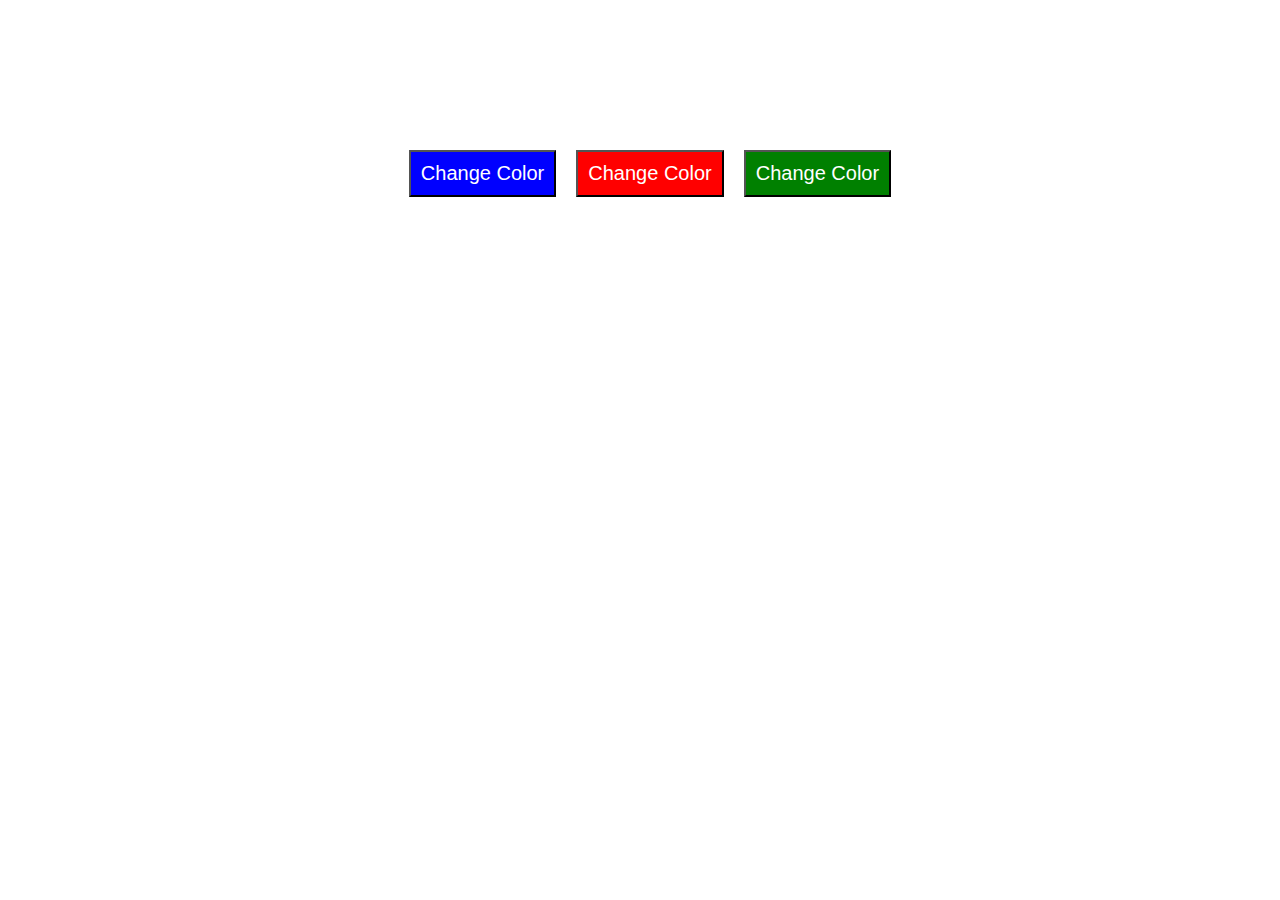
<file: Task 1. Change Page Background Color/index.html>
<!DOCTYPE html>
<html lang="en">
<head>
    <meta charset="UTF-8">
    <meta name="viewport" content="width=device-width, initial-scale=1.0">
    <title>Document</title>
    <link rel="stylesheet" href="style.css">
</head>
<body>
        <div class="form">
                <button id="btn1" onclick="changeBColor1()">Change Color</button>
                <button id="btn2" onclick="changeBColor2()">Change Color</button>
                <button id="btn3" onclick="changeBColor3()">Change Color</button>
        </div>    

    <script src="main.js"></script>
</body>
</html>
</file>
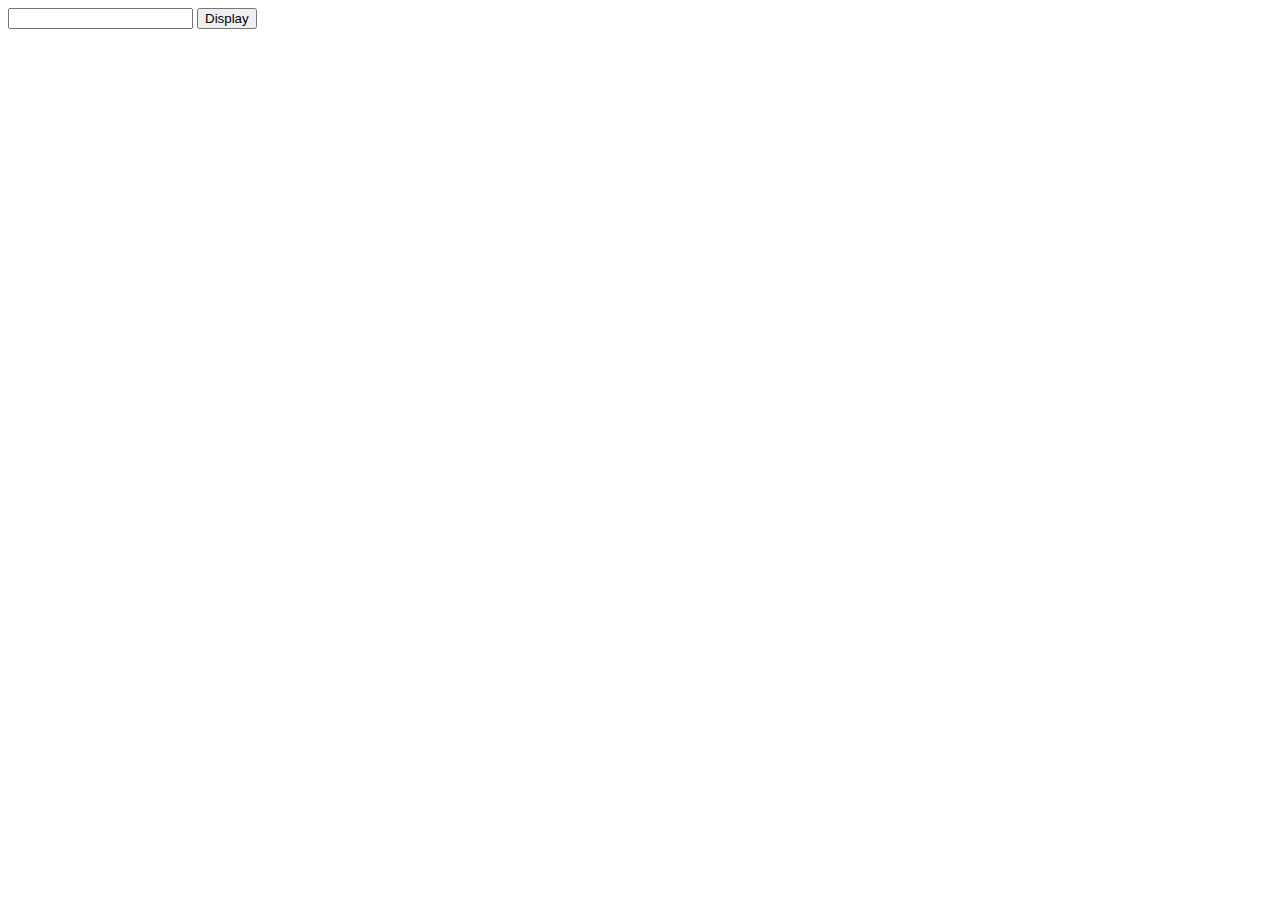
<file: Task 2. Display User Input/index.html>
<!DOCTYPE html>
<html lang="en">
<head>
    <meta charset="UTF-8">
    <meta name="viewport" content="width=device-width, initial-scale=1.0">
    <title>Document</title>
    <link rel="stylesheet" href="style.css">
</head>
<body>
    <div class="form">
        <input type="text" id="input">
        <button id="btn" onclick="clickDispley()">Display</button>
        
    </div>
    <div class="paragrap">
        <p id="p"></p>
    </div>
    
   <script src="main.js"></script>
</body>
</html>
</file>
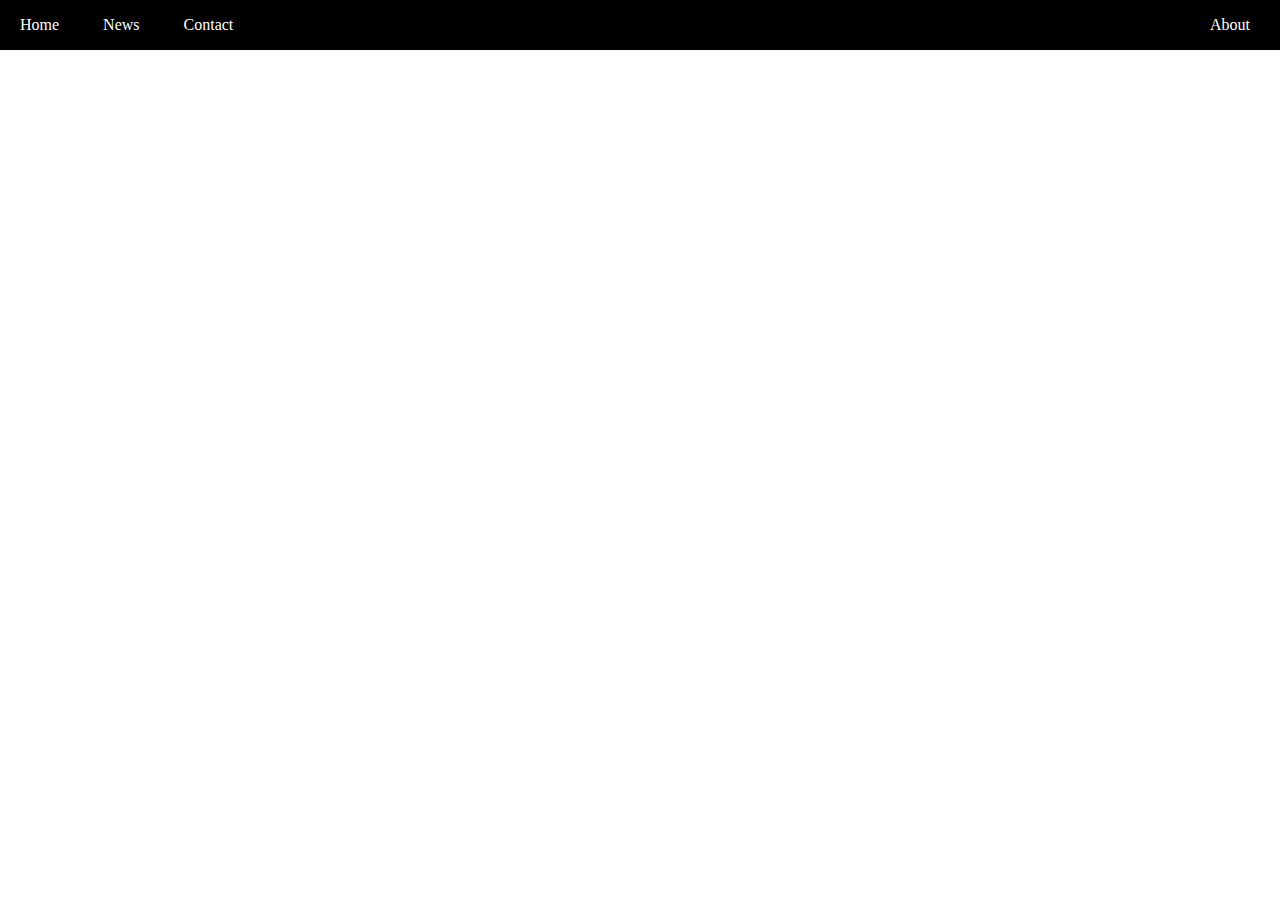
<file: Task1/index.html>
<!DOCTYPE html>
<html lang="en">
<head>
    <meta charset="UTF-8">
    <meta name="viewport" content="width=device-width, initial-scale=1.0">
    <title>Document</title>
    <link rel="stylesheet" href="style.css">
</head>
<body>
    <div class="navBarContainer" >
        <div class="navBar">
            <div class="part1">
                <a href="https://en.wikipedia.org/wiki/Home_page">Home</a>
                <a href="https://news.google.com/home?hl=ru&gl=RU&ceid=RU:ru">News</a>
                <a href="https://ru.wikipedia.org/wiki/Contact">Contact</a>
            </div>
            <div class="part2">
                <a href="https://www.merriam-webster.com/dictionary/about" class="aboutA">About</a>
            </div>
            </div>
    </div>
</body>
</html>
</file>
<file: Task 1. Change Page Background Color/style.css>
*{
    padding: 0;
    margin: 0;
}
.form{
    display: flex;
    justify-content: center;
    margin-top: 150px;
}
button{
    margin-left: 20px;
    font-size: 20px;
    cursor: pointer;
    padding: 10px;
    color: white;
    
}
#btn1{
    background-color: blue;
}
#btn2{
    background-color: red;
}
#btn3{
    background-color: green;
}
</file>
<file: Task 2. Display User Input/style.css>

</file>
<file: Task1/style.css>
*{
    padding: 0;
    margin: 0;
}
.navBar{
    display: flex;
    justify-content: space-between;
    align-items: center;
    background-color: black;
    width: 100%;
    height: 50px;
}
.aboutA{
    padding-right: 20px;
}
a{
    margin: 10px;
    padding: 10px;  
    text-decoration: none;
    color:white;
}
a:hover{
    transition-duration: 0.6s;
    border-radius: 3px;
    background-color: #04AA6D;
}
</file>
